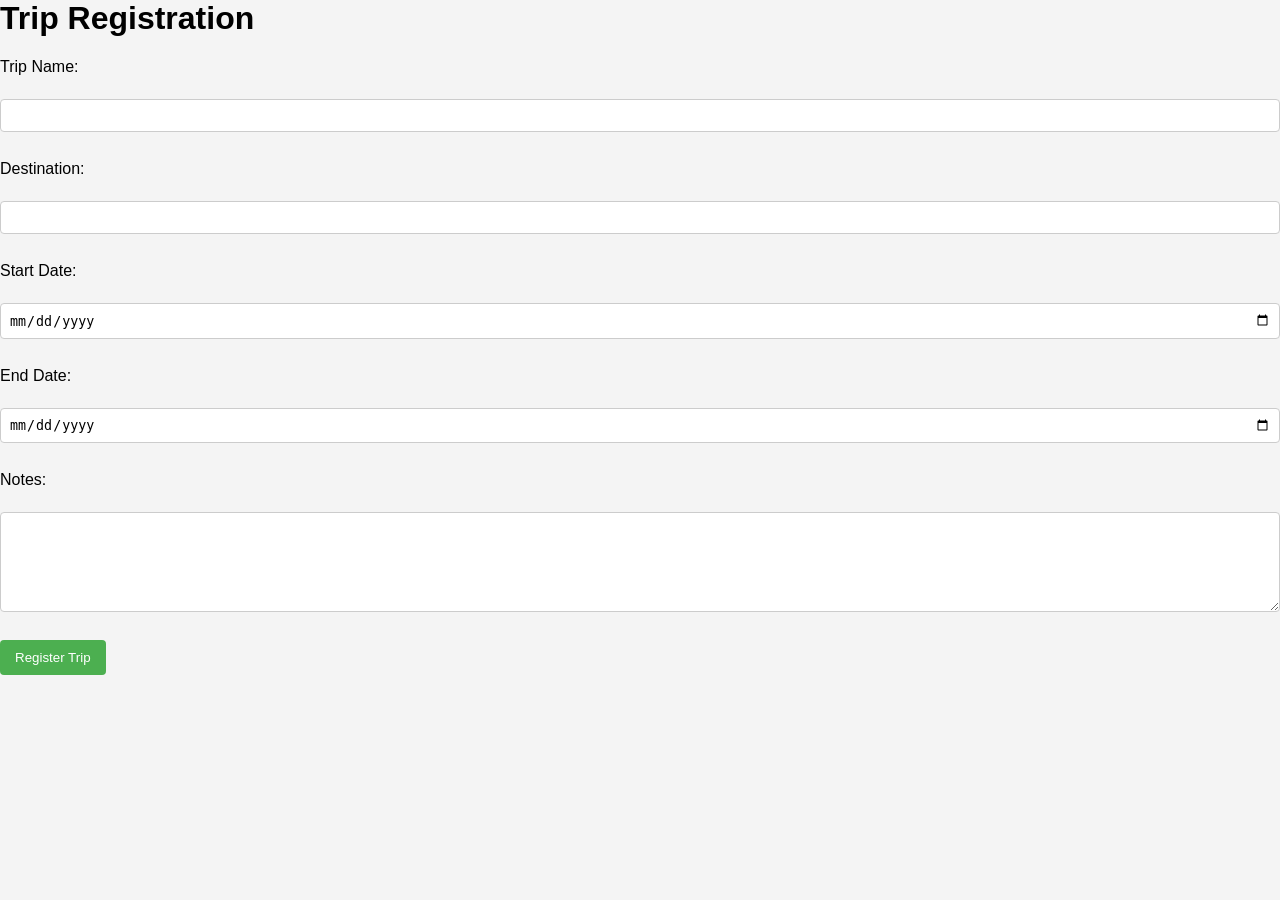
<file: index.html>
<html>
<head>
<title>Trip Registration</title>
<link rel="stylesheet" href="style.css">
</head>
<body>

<h1 id="tripHeading">Trip Registration</h1>

<form id="tripForm">
  <label for="tripName">Trip Name:</label><br>
  <input type="text" id="tripName" name="tripName"><br><br>

  <label for="tripDestination">Destination:</label><br>
  <input type="text" id="tripDestination" name="tripDestination"><br><br>

  <label for="tripStartDate">Start Date:</label><br>
  <input type="date" id="tripStartDate" name="tripStartDate"><br><br>

  <label for="tripEndDate">End Date:</label><br>
  <input type="date" id="tripEndDate" name="tripEndDate"><br><br>

  <label for="tripNotes">Notes:</label><br>
  <textarea id="tripNotes" name="tripNotes"></textarea><br><br>

  <button type="button" id="registerTrip">Register Trip</button>
</form>

<ul id="tripList"></ul>

<script src="main.js"></script>
</body>
</html>
</file>
<file: style.css>
body {
  font-family: Arial, sans-serif;
  margin: 0;
  padding: 0;
  background-color: #f4f4f4;
}

#container {
  width: 80%;
  margin: 20px auto;
  background-color: #fff;
  padding: 20px;
  border-radius: 5px;
  box-shadow: 0 0 10px rgba(0, 0, 0, 0.1);
}

label {
  display: block;
  margin-bottom: 5px;
}

input[type="text"], input[type="date"] {
  width: 100%;
  padding: 8px;
  margin-bottom: 10px;
  border: 1px solid #ccc;
  border-radius: 4px;
  box-sizing: border-box;
}

textarea {
  width: 100%;
  padding: 8px;
  margin-bottom: 10px;
  border: 1px solid #ccc;
  border-radius: 4px;
  box-sizing: border-box;
  height: 100px;
}

button {
  background-color: #4CAF50;
  color: white;
  padding: 10px 15px;
  border: none;
  border-radius: 4px;
  cursor: pointer;
}

button:hover {
  background-color: #3e8e41;
}

#tripList {
  margin-top: 20px;
}

#tripList h2 {
  margin-bottom: 10px;
}

#tripItems {
  list-style: none;
  padding: 0;
}

#tripItems li {
  padding: 8px;
  border-bottom: 1px solid #eee;
}

#tripItems li:last-child {
  border-bottom: none;
}
</file>
